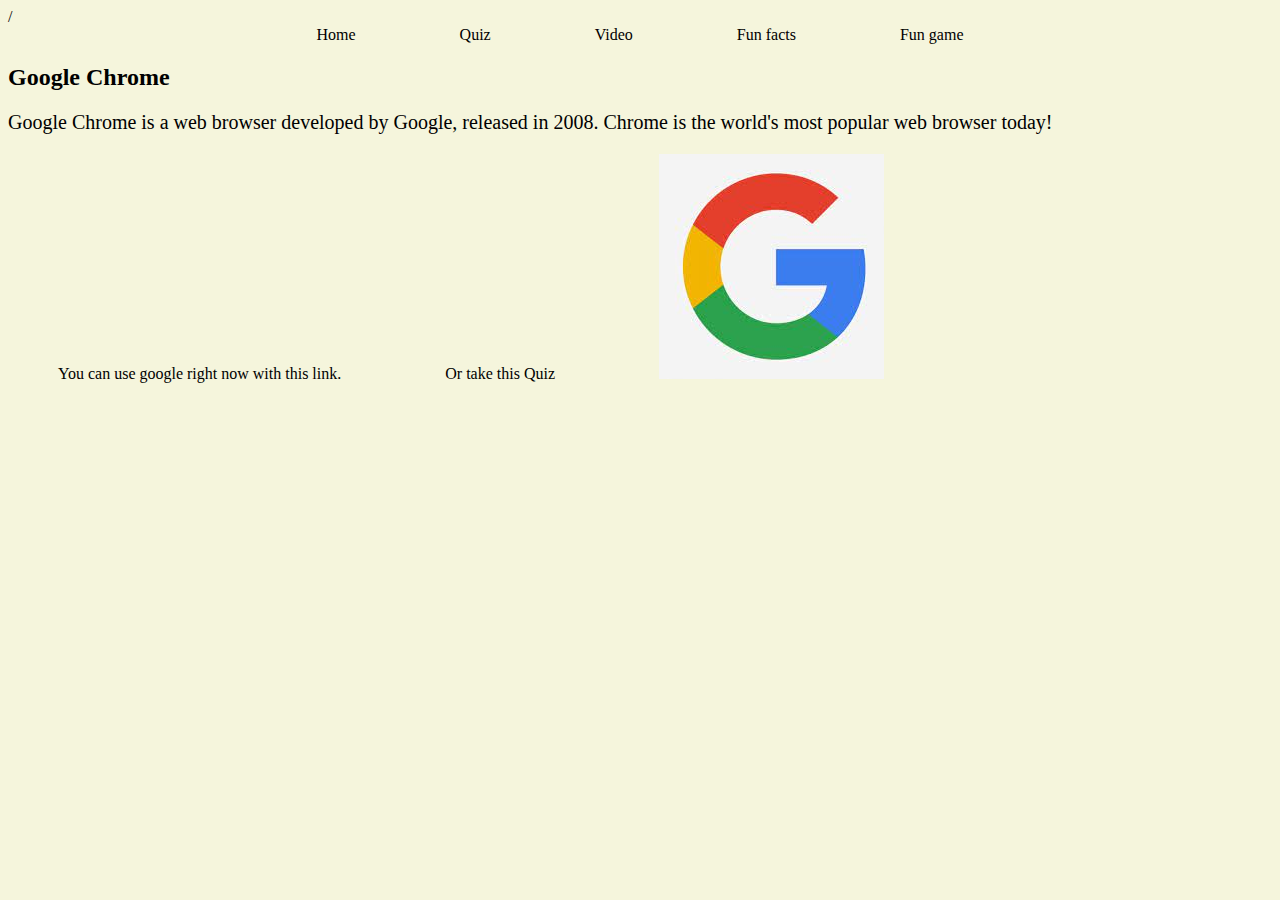
<file: index.html>
<html>
    <head>
        <link rel = "stylesheet" href = "Style.css" 
        <link rel="apple-touch-icon" sizes="180x180" href="/apple-touch-icon.png">
        <link rel="icon" type="image/png" sizes="32x32" href="/favicon-32x32.png">
        <link rel="icon" type="image/png" sizes="16x16" href="/favicon-16x16.png">
        <link rel="manifest" href="/site.webmanifest">
        <link rel="mask-icon" href="/safari-pinned-tab.svg" color="#5bbad5">
        <meta name="msapplication-TileColor" content="#da532c">
        <meta name="theme-color" content="#ffffff">    
    /</head>

    <body>
        <center>
            <a href="index.html">Home</a>
            <a href="page1.html">Quiz</a>
            <a href="page2.html">Video</a>
            <a href="page3.html">Fun facts</a>
            <a href="page5.html">Fun game</a>
        </center>
        <article>
            <h2>Google Chrome</h2>
            <p style="font-family:verdana">Google Chrome is a web browser developed by Google, released in 2008. Chrome is the world's most popular web browser today!</p>
        </article>
        <a href="https://www.Google.com">You can use google right now with this link.</a>
        <a href="page1.html">Or take this Quiz</a>
        <a href="https://www.google.com/?&bih=969&biw=1920&rlz=1C1GCEA_enUS1018US1018&hl=en"><img src="Google.jfif"></a>

    </body>

</html>
</file>
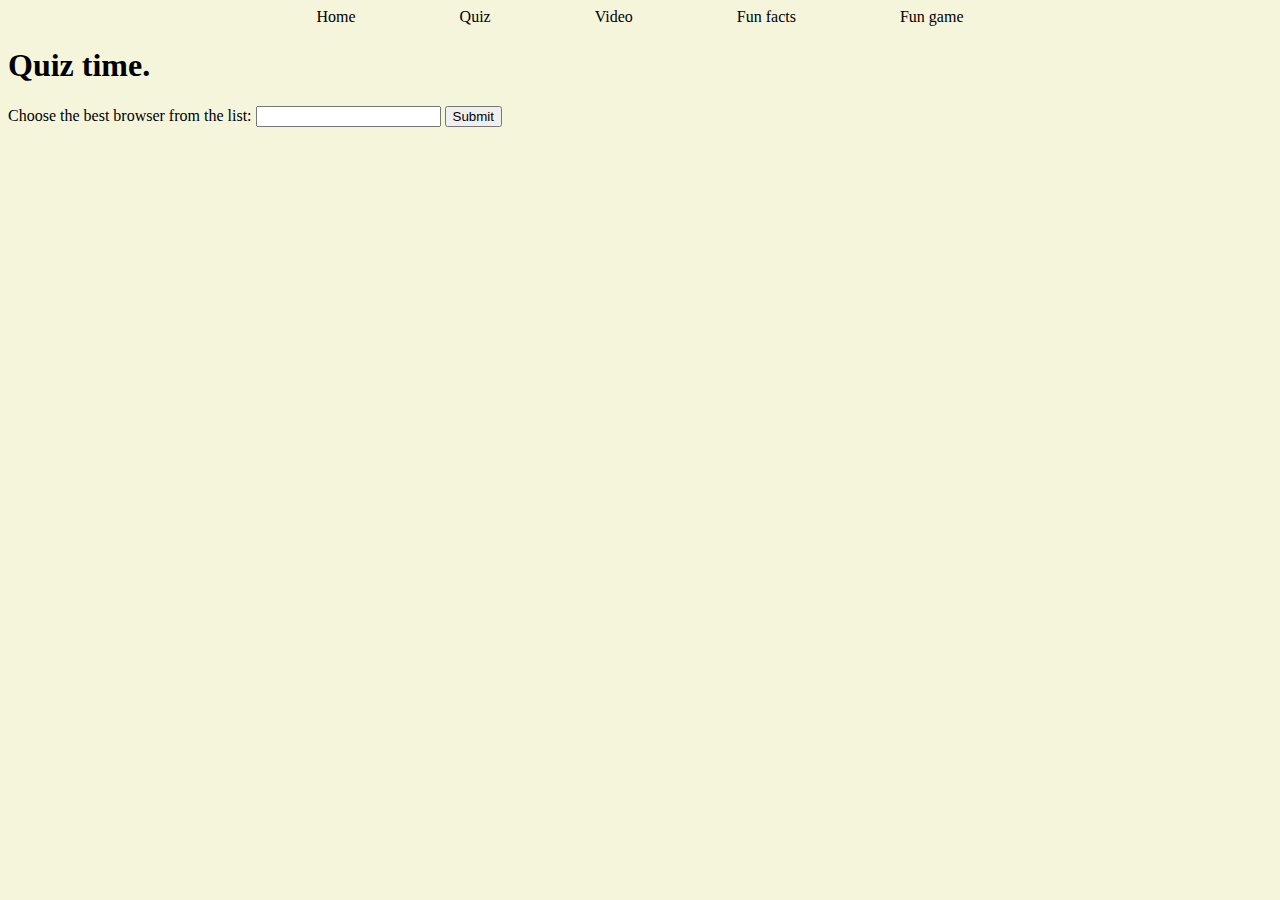
<file: page1.html>
<html>
    <head>
      <link rel = "stylesheet" href = "Style.css"
    </head>

    <body>
      <center>
        <a href="index.html">Home</a>
        <a href="page1.html">Quiz</a>
        <a href="page2.html">Video</a>
        <a href="page3.html">Fun facts</a>
        <a href="page5.html">Fun game</a>
      </center>
        <h1 style="font-family:verdana">Quiz time.</h1>
        <form action="page2.html" method="get">
            <label for="browser">Choose the best browser from the list:</label>
            <input list="browsers" name="browser" id="browser">
            <datalist id="browsers">
            
              <option value="Chrome">

            </datalist>
            <input type="submit">
          </form>
          
    </body>

</html>
</file>
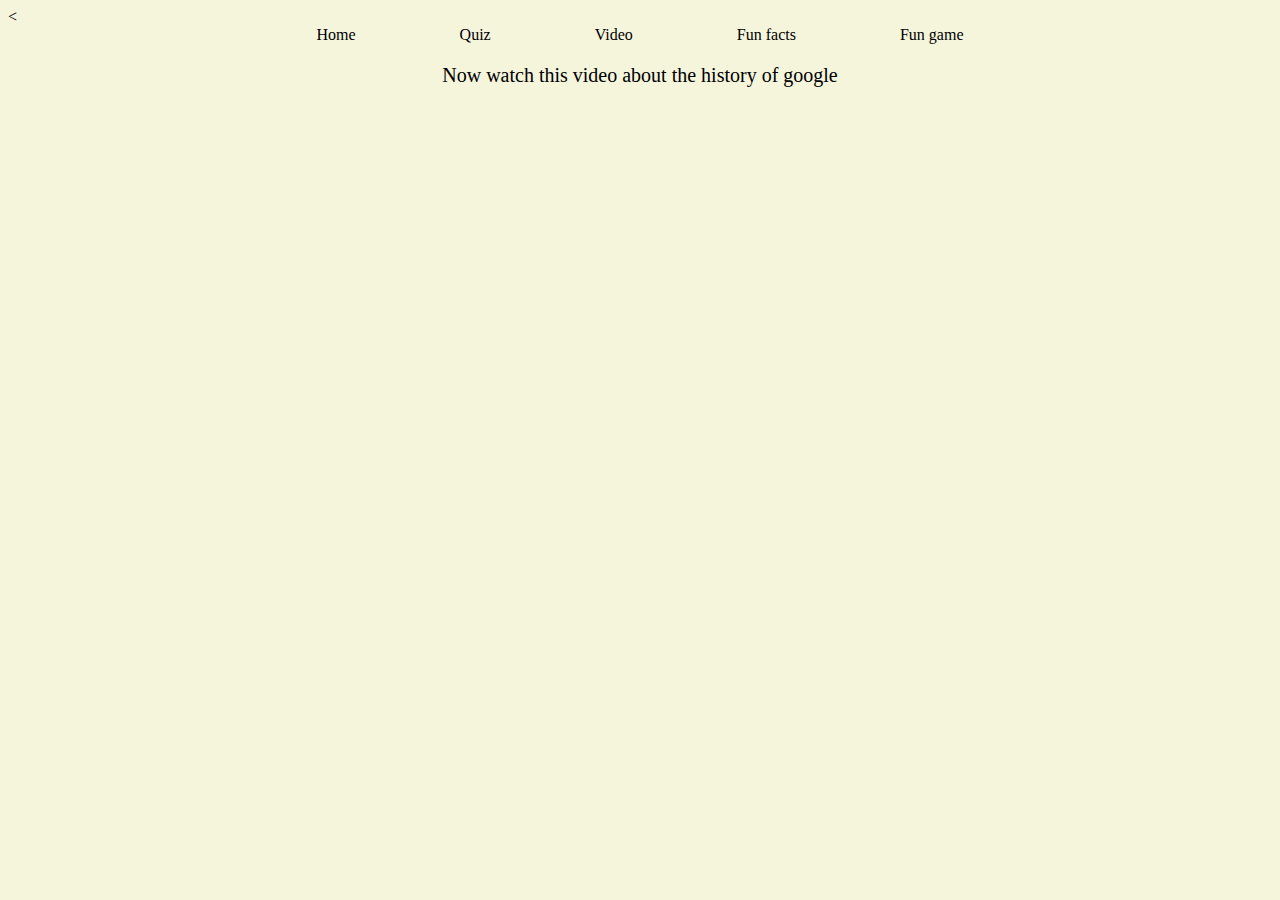
<file: page2.html>
<html>
    <head>
        <link rel = "stylesheet" href = "Style.css"

    </head>

    <body>
        <<center>
            <a href="index.html">Home</a>
            <a href="page1.html">Quiz</a>
            <a href="page2.html">Video</a>
            <a href="page3.html">Fun facts</a>
            <a href="page5.html">Fun game</a>
        <p style="font-family:verdana"> Now watch this video about the history of google</p>
        <iframe width="900" height="506" src="https://www.youtube.com/embed/85Nyi4Xb9PY" title="YouTube video player" frameborder="0" allow="accelerometer; autoplay; clipboard-write; encrypted-media; gyroscope; picture-in-picture; web-share" allowfullscreen></iframe>
        </center>
    </body>


</html>
</file>
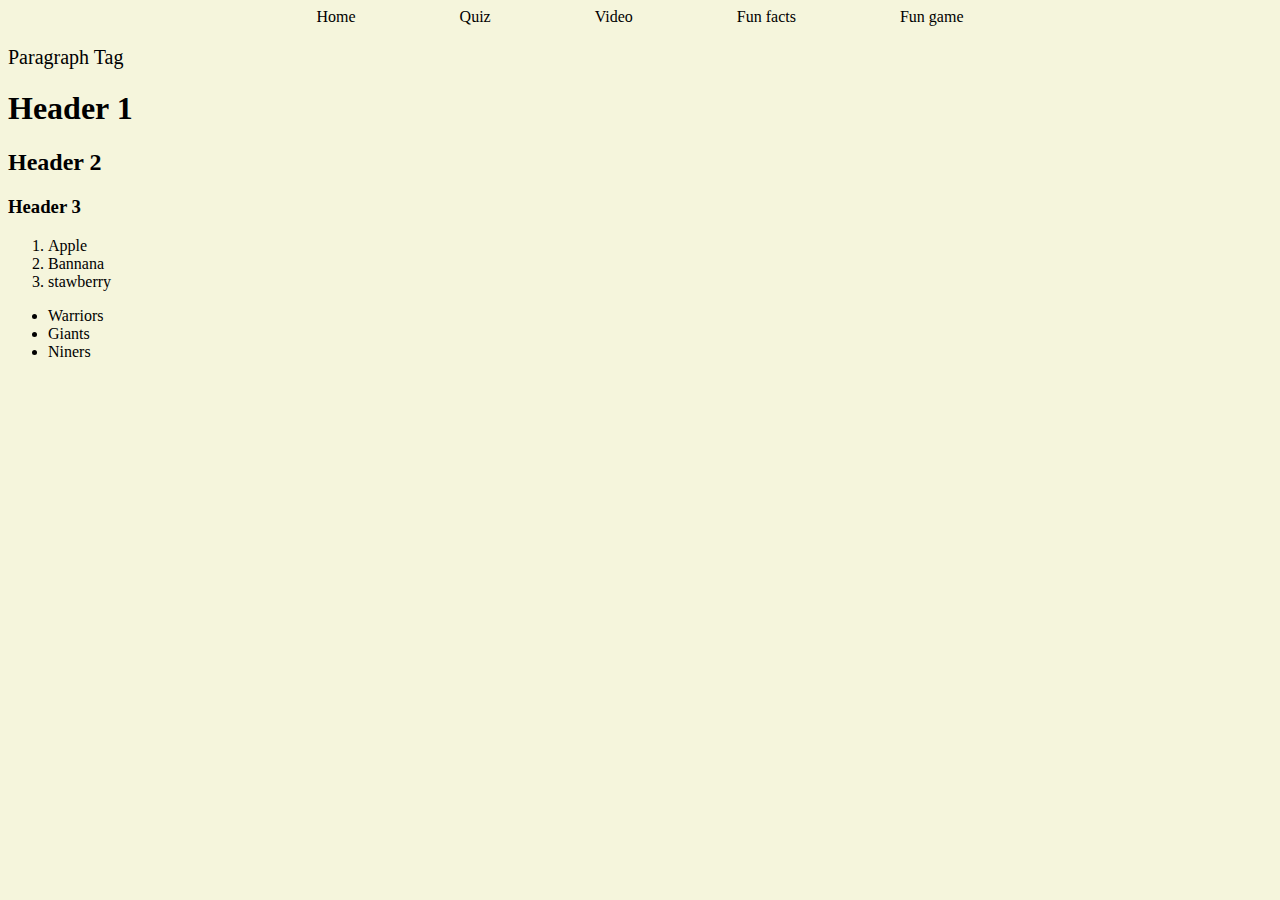
<file: page3.html>
<html>
    <head>
        <link rel = "stylesheet" href = "Style.css"

    </head>

    <body>
        <center>
            <a href="index.html">Home</a>
            <a href="page1.html">Quiz</a>
            <a href="page2.html">Video</a>
            <a href="page3.html">Fun facts</a>
            <a href="page5.html">Fun game</a>
        </center>
        <p style="font-family:verdana"> Paragraph Tag</p>
        <h1 style="font-family:verdana">Header 1 </h1>
        <h2 style="font-family:verdana">Header 2</h2>
        <h3 style="font-family:verdana">Header 3</h3>
        <ol style="font-family:verdana">
            <li style="font-family:verdana">Apple</li>
            <li style="font-family:verdana">Bannana</li>
            <li style="font-family:verdana">stawberry</li>
        </ol>

        <ul>
            <li style="font-family:verdana">Warriors</li>
            <li style="font-family:verdana">Giants</li>
            <li style="font-family:verdana">Niners</li>
        </ul>
    </body>

</html>
</file>
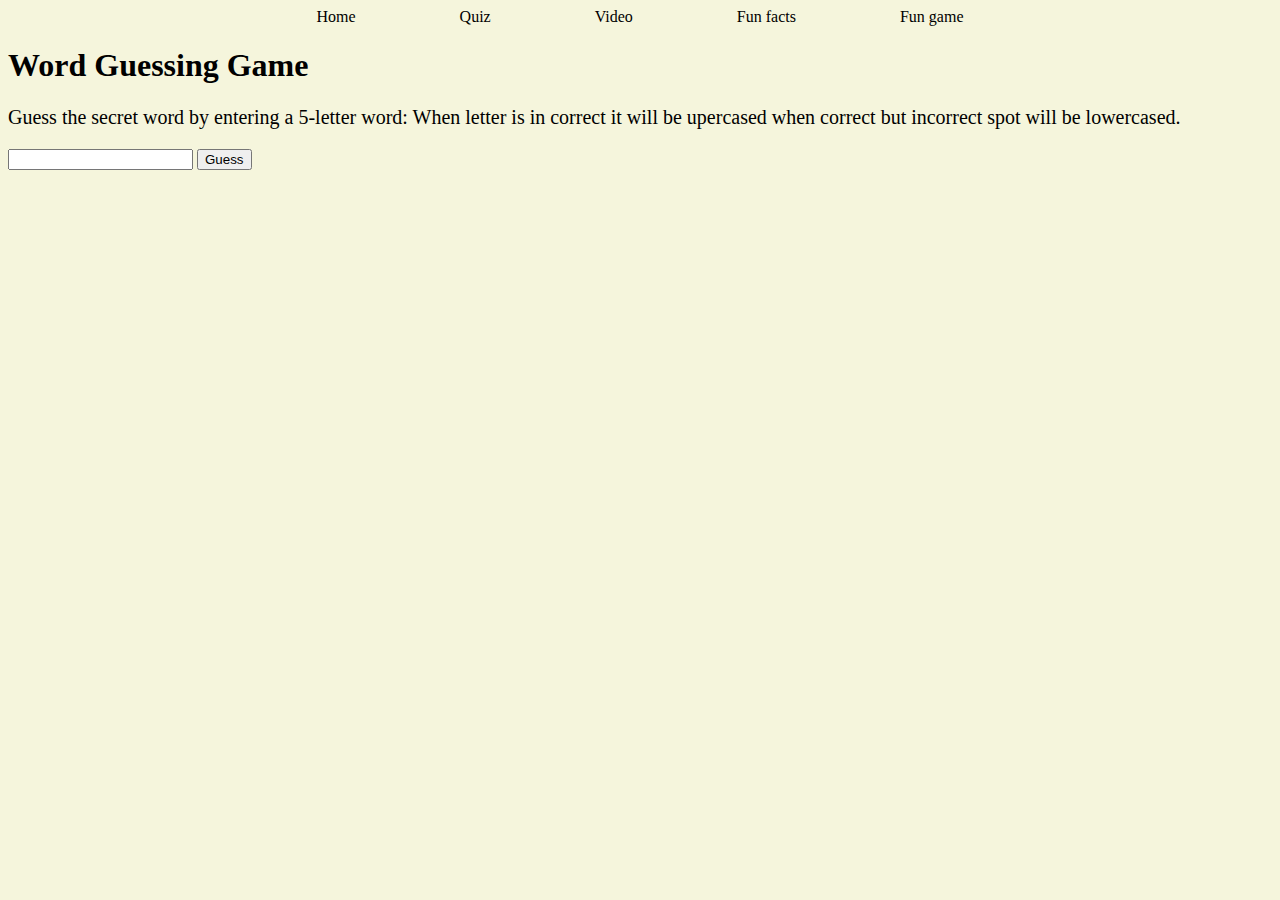
<file: page5.html>
<html>
    <head>
        <link rel="stylesheet" type="text/css" href="Style.css">
      </head>
      <body>
        <center>
            <a href="index.html">Home</a>
            <a href="page1.html">Quiz</a>
            <a href="page2.html">Video</a>
            <a href="page3.html">Fun facts</a>
            <a href="page5.html">Fun game</a>
        </center>
        <div id="game-container">
            <h1>Word Guessing Game</h1>
            <p>Guess the secret word by entering a 5-letter word: When letter is in correct it will be upercased when correct but incorrect spot will be lowercased.</p>
            <input type="text" id="guess-input" />
            <button id="guess-button">Guess</button>
            <p id="hint-text"></p>
            <div id="result"></div>
          </div>
      
        <script src="script.js"></script>
      </body>
</html>
</file>
<file: Style.css>
body{
    background-color:beige
}
body a {
    text-decoration: none;
    color:black;
    padding-inline: 50px;

}
a:hover {
    color: lightblue;
  }
body p {
    font-size: 20px;

}
</file>
